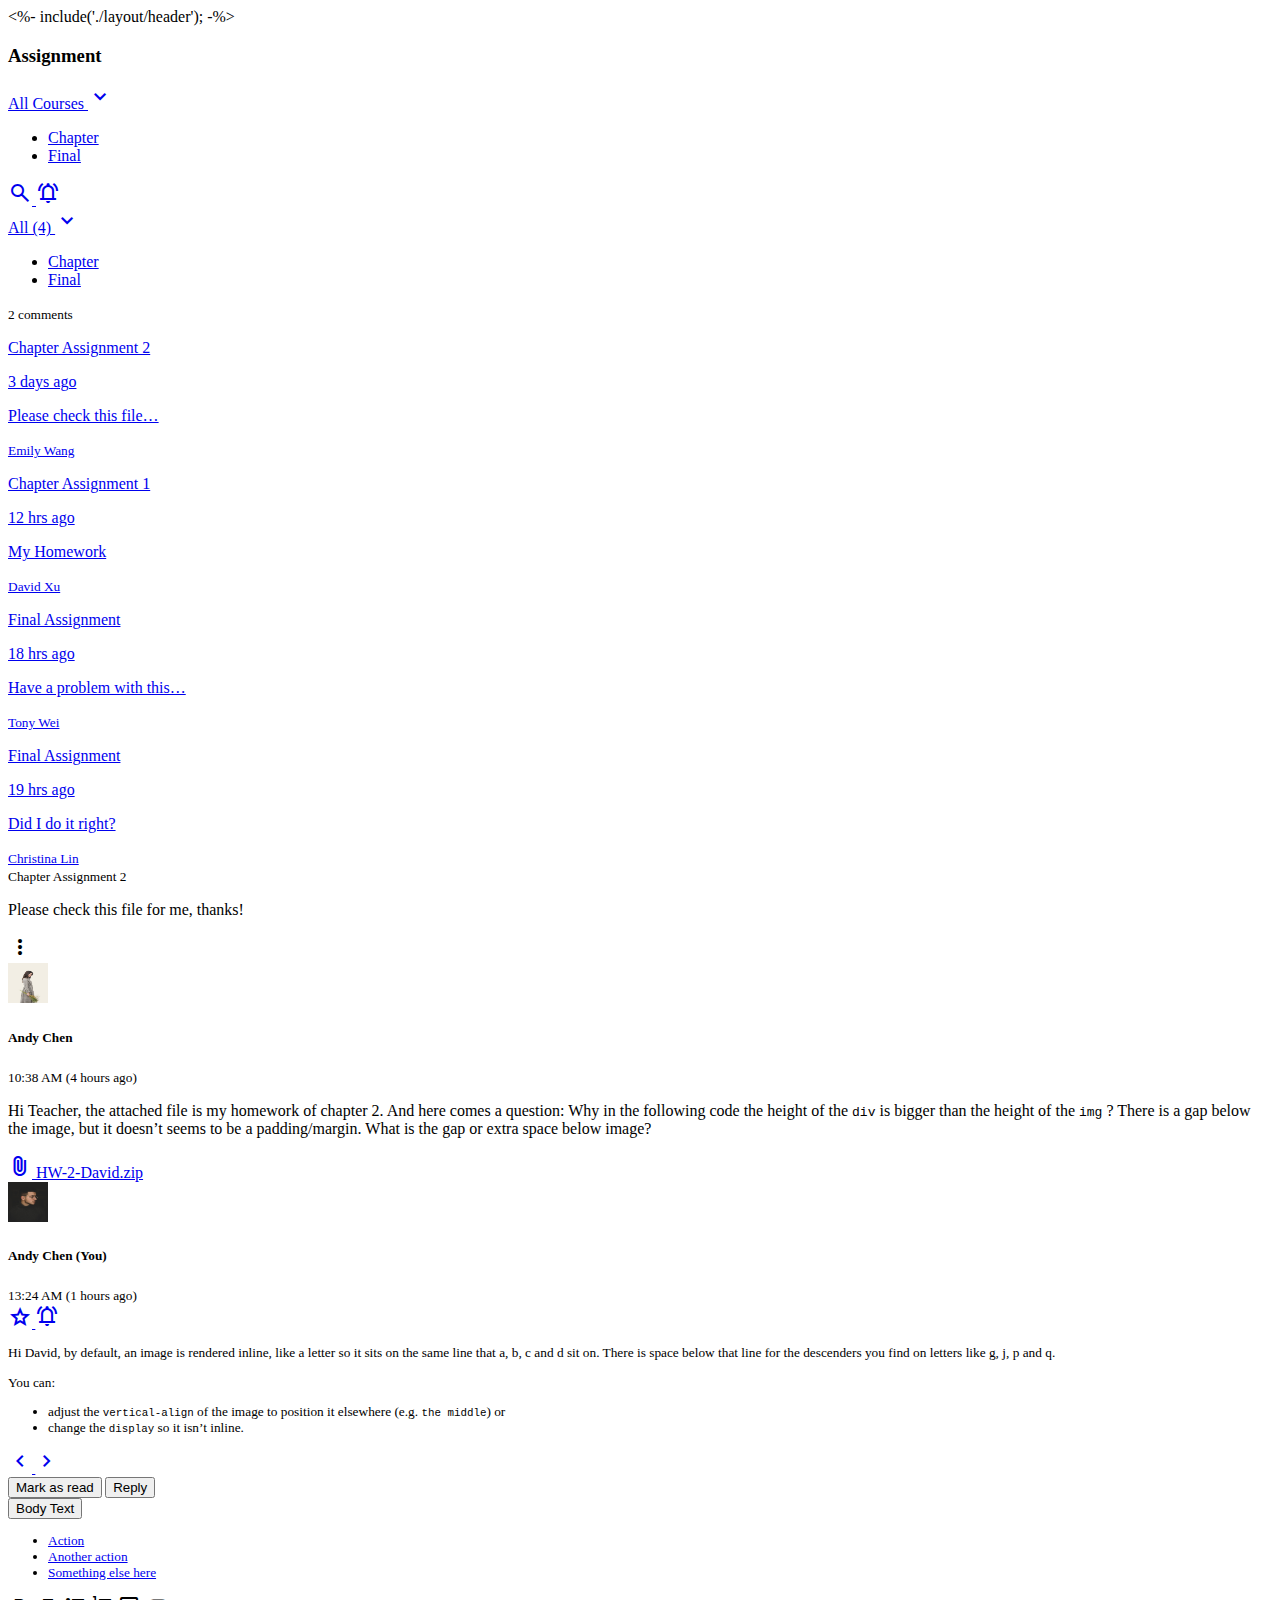
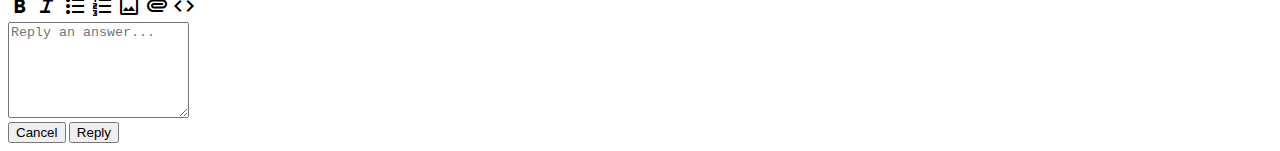
<file: pages/index.html>
<!DOCTYPE html>
<html lang="en">
  <head>
    <meta charset="UTF-8" />
    <meta http-equiv="X-UA-Compatible" content="IE=edge" />
    <meta name="viewport" content="width=device-width, initial-scale=1.0" />
    <link rel="stylesheet" href="https://fonts.googleapis.com/css2?family=Material+Symbols+Outlined:opsz,wght,FILL,GRAD@20..48,100..700,0..1,-50..200" />
  
    <title>ANSWER</title>
  </head>
  <body>
    <div class="container">
      <div class="d-flex">
      <%- include('./layout/header'); -%>
        <main class="px-4">
          <header class="py-4">
            <div class="nav  align-items-center">
                <h3 class="fw-bold me-4">
                  Assignment
                </h3>
      
                <div class="dropdown me-auto">
                  <a class="btn " href="#" role="button" data-bs-toggle="dropdown" aria-expanded="false">
                    All Courses
                    <span class="material-symbols-outlined text-success align-bottom">
                      keyboard_arrow_down
                      </span>
                  </a>
                
                  <ul class="dropdown-menu">
                    <li><a class="dropdown-item" href="#">Chapter</a></li>
                    <li><a class="dropdown-item" href="#">Final</a></li>
                  </ul>
                </div>
                <a class="link-dark" href="#">
                  <span class="material-symbols-outlined pe-3">search</span>
                </a>
                <a  class="link-dark" href="#">
                  <span class="material-symbols-outlined ">notifications_active</span>
                </a>
            </div>
          </header>
          <div class="d-flex align-items-center">
            <div class="dropdown me-auto">
            <a class="btn " href="#" role="button" data-bs-toggle="dropdown" aria-expanded="false">
              All (4)
              <span class="material-symbols-outlined text-success align-bottom">
                keyboard_arrow_down
                </span>
            </a>
            <ul class="dropdown-menu">
              <li><a class="dropdown-item" href="#">Chapter</a></li>
              <li><a class="dropdown-item" href="#">Final</a></li>
            </ul>
            </div>
            <small class="text-body-secondary ">2 comments</small>
          </div>
          <div class="d-flex">
            <div class="row">
              <div class="col-4">
                <div class="list-group ">
                  <a href="#" class="list-group-item list-group-item-action bg-light" aria-current="true">
                <div class="d-flex w-100 justify-content-between align-items-end mb-0">
                  <p class="mb-0">Chapter Assignment 2</p>
                  <time datetime="" class="text-body-secondary">3 days ago</time>
                </div>
                <div class="d-flex mb-1 text-truncate justify-content-between align-items-end">
                  <p class="mail-title mb-0 fw-bold">Please check this file…</p>
                  <small class="text-body-secondary ">Emily Wang</small>
                </div>
                  </a>
                  <a href="#" class="list-group-item list-group-item-action" aria-current="true">
                    <div class="d-flex w-100 justify-content-between align-items-end mb-0">
                      <p class="mb-0">Chapter Assignment 1</p>
                      <time datetime="" class="text-body-secondary">12 hrs ago</time>
                    </div>
                    <div class="d-flex mb-1 text-truncate justify-content-between align-items-end">
                      <p class="mail-title mb-0 fw-bold">My Homework</p>
                      <small class="text-body-secondary ">David Xu</small>
                    </div>
                  </a>
                  <a href="#" class="list-group-item list-group-item-action" aria-current="true">
                    <div class="d-flex w-100 justify-content-between align-items-end mb-0">
                      <p class="mb-0">Final Assignment</p>
                      <time datetime="" class="text-body-secondary">18 hrs ago</time>
                    </div>
                    <div class="d-flex mb-1 text-truncate justify-content-between align-items-end">
                      <p class="mail-title mb-0 fw-bold">Have a problem with this…</p>
                      <small class="text-body-secondary ">Tony Wei</small>
                    </div>
                  </a>
                  <a href="#" class="list-group-item list-group-item-action" aria-current="true">
                    <div class="d-flex w-100 justify-content-between align-items-end mb-0">
                      <p class="mb-0">Final Assignment</p>
                      <time datetime="" class="text-body-secondary">19 hrs ago</time>
                    </div>
                    <div class="d-flex mb-1 text-truncate justify-content-between align-items-end">
                      <p class="mail-title mb-0 fw-bold">Did I do it right?</p>
                      <small class="text-body-secondary ">Christina Lin</small>
                    </div>
                  </a>
                </div>
              </div>
              <div class="col-8">
                <div class="mail-content">
              <div class="card mb-3">
                <div class="card-header d-flex align-items-center justify-content-between">
                  <div class="div">
                  <small class="mb-1">Chapter Assignment 2</small>
                  <p class="mail-title mb-0 fw-bold">Please check this file for me, thanks!</p>
                  </div>
                  <span class="material-symbols-outlined">
                    more_vert
                    </span>
                </div>
                <div class="card-body pe-4">
                  <div class="d-flex ">
                  <div class="flex-shrink-0">
                      <img src="../assets/images/emilywang.jpeg" class="object-fit-cover rounded-circle" width="40px" height="40px" alt="Andy chen">
                  </div>
                  <div class="flex-grow-1 ms-3 border-bottom border-secondary-subtle">
                    <div class="sender mb-3">
                      <h5 class="card-title fw-bold mb-0">Andy Chen</h5>
                      <time datetime="" class="text-secondary fs-2"><small>10:38 AM (4 hours ago)</small> </time>
                    </div>
                      <p class="card-text fs-2 mb-3">Hi Teacher, the attached file is my homework of chapter 2. And here comes a question: Why in the following code the height of the <code>div</code> is bigger than the height of the <code>img</code>  ? There is a gap below the image, but it doesn’t seems to be a padding/margin. What is the gap or extra space below image?</p>
                      <a href="#" class="btn btn-light border-light-subtle fw-bold mb-3" download>
                        <span class="material-symbols-outlined align-bottom">
                          attach_file
                          </span>
                        HW-2-David.zip
                      </a>
                  </div>
                  </div>
                  <div class="d-flex pt-3">
                  <div class="flex-shrink-0">
                      <img src="../assets/images/andychen.jpeg" class="object-fit-cover rounded-circle" width="40px" height="40px" alt="Andy chen">
                  </div>
                  <div class="flex-grow-1 ms-3 ">
                    <div class="d-flex justify-content-between">
                      <div class="sender mb-3">
                        <h5 class="card-title fw-bold mb-0">Andy Chen (You)</h5>
                        <time datetime="" class="text-secondary fs-2"><small>13:24 AM (1 hours ago)</time>
                      </div>
                      <div class="icon">
                        <a class="link-dark" href="#">
                          <span class="material-symbols-outlined star_outline pe-3">star_outline</span>
                        </a>
                        <a  class="link-dark" href="#">
                          <span class="material-symbols-outlined ">notifications_active</span>
                        </a>
                      </div>
                    </div>
                      <p class="card-text fs-2">Hi David, by default, an image is rendered inline, like a letter so it sits on the same line that a, b, c and d sit on. There is space below that line for the descenders you find on letters like g, j, p and q. </p>
                      <p>You can: </p>
                      <ul >
                        <li>adjust the <code>vertical-align</code>  of the image to position it elsewhere (e.g. <code>the middle</code>) or</li>
                        <li>change the <code>display</code>  so it isn’t inline.</li>
                      </ul>
                  </div>
                  </div>
                </div>
              </div>
              <div class="d-flex justify-content-between align-items-center position-relative">
                  <div class="page-arrow">
                      <a class="px-2 align-center" href="#" aria-label="Previous">
                        <span class="material-symbols-outlined">
                          chevron_left
                          </span>
                      </a>
                      <a class="px-2 align-center" href="#" aria-label="Next">
                        <span class="material-symbols-outlined">
                          chevron_right
                          </span>
                      </a>
                  </div>
                  <div class="mail-button">
                    <button type="button" class="btn btn-outline-success px-4 me-2">Mark as read</button>
                    <button class="btn btn-success px-4 " type="button" data-bs-toggle="collapse" data-bs-target="#collapseExample" aria-expanded="false" aria-controls="collapseExample">
                      Reply
                    </button>
                    <div class="collapse position-absolute bottom-0 end-0 w-100" id="collapseExample">
                        <div class="card">
                          <div class="card-header d-flex align-items-center">
                            <div class="dropdown">
                              <button class="btn  dropdown-toggle fw-bold" type="button" data-bs-toggle="dropdown" aria-expanded="false">
                                Body Text
                              </button>
                              <ul class="dropdown-menu">
                                <li><a class="dropdown-item" href="#">Action</a></li>
                                <li><a class="dropdown-item" href="#">Another action</a></li>
                                <li><a class="dropdown-item" href="#">Something else here</a></li>
                              </ul>
                            </div>
                            <span class="material-symbols-outlined px-2">format_bold</span>
                            <span class="material-symbols-outlined px-2">format_italic</span>
                            <span class="material-symbols-outlined px-2">format_list_bulleted</span>
                            <span class="material-symbols-outlined px-2">format_list_numbered</span>
                            <span class="material-symbols-outlined px-2">image</span>
                            <span class="material-symbols-outlined px-2">attachment</span>
                            <span class="material-symbols-outlined px-2">code</span>
                          </div>
                          <div class="card-body">
                            <textarea class="form-control h-100  border-0" id="answer content" rows="6" placeholder="Reply an answer..."></textarea>
                            <div class="d-flex justify-content-end">
                              <button class="btn btn-outline-success px-4 me-2" type="button" data-bs-toggle="collapse" data-bs-target="#collapseExample" aria-expanded="false" aria-controls="collapseExample">
                                Cancel
                              </button>
                              <button type="button" class="btn btn-success px-4">Reply</button>
                            </div>
                          </div>
                        </div>

                    </div>  
                  </div>
                  
                
              </div>
                </div>
              </div>
            </div>


          </div>

        </main>

      </div>
    </div>

    <script type="module" src="../main.js"></script>
  </body>
</html>
</file>
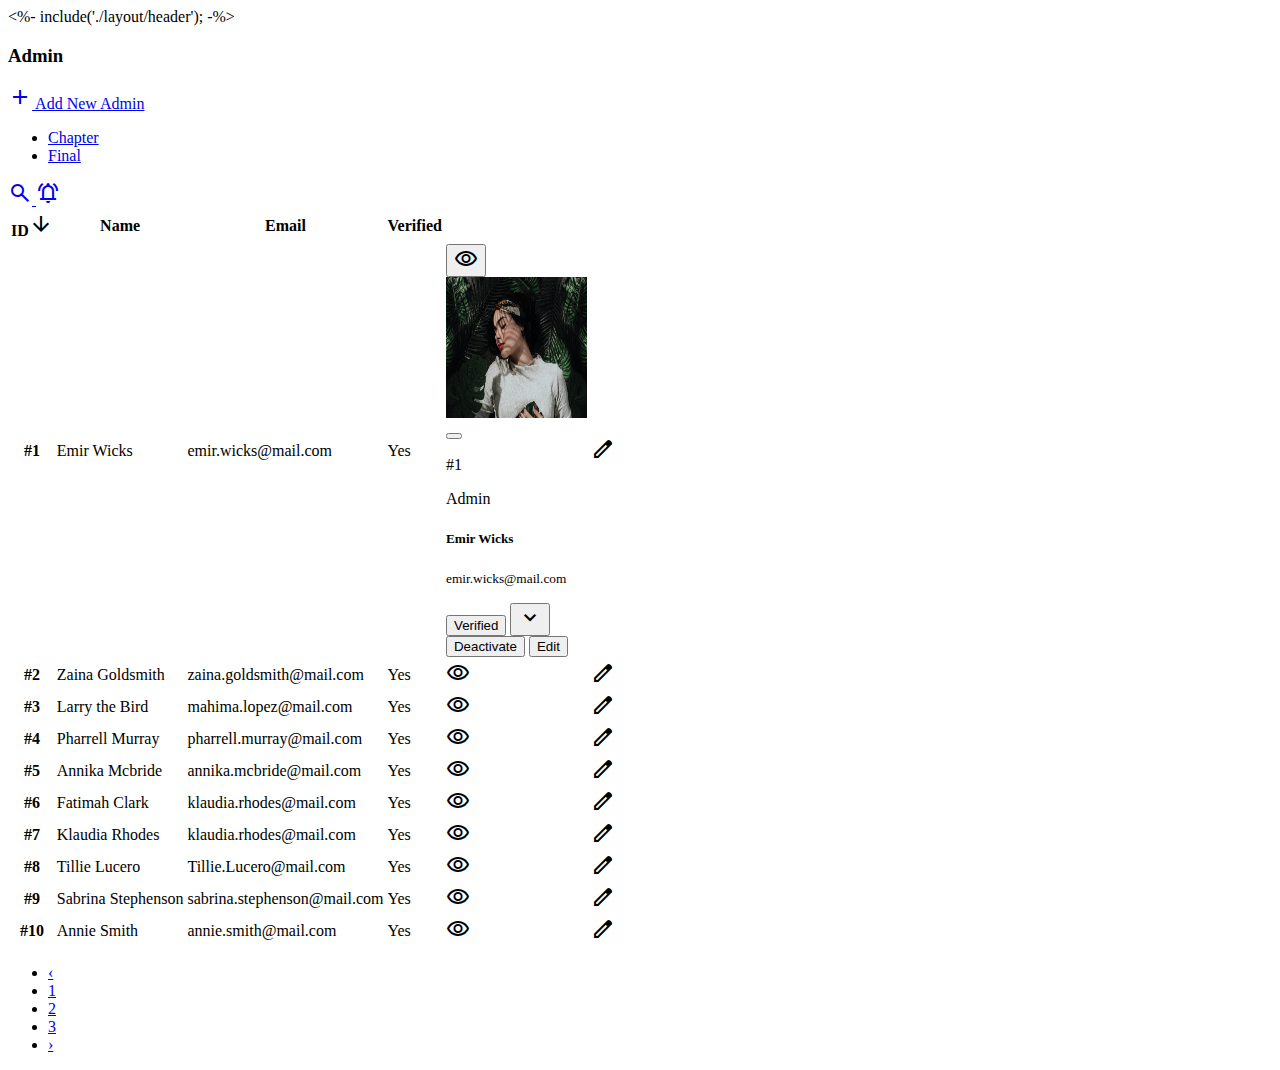
<file: pages/admin.html>
<!DOCTYPE html>
<html lang="en">
  <head>
    <meta charset="UTF-8" />
    <meta http-equiv="X-UA-Compatible" content="IE=edge" />
    <meta name="viewport" content="width=device-width, initial-scale=1.0" />
    <link rel="stylesheet" href="https://fonts.googleapis.com/css2?family=Material+Symbols+Outlined:opsz,wght,FILL,GRAD@20..48,100..700,0..1,-50..200" />
  
    <title>ANSWER</title>
  </head>
  <body>
    <div class="container vh-100">
      <div class="d-flex">
      <%- include('./layout/header'); -%>
        <main class="px-4">
          <header class="py-4">
            <div class="nav  align-items-center">
                <h3 class="fw-bold me-4">
                  Admin
                </h3>
                
      
                <div class="dropdown me-auto">
                  <a class="btn " href="#" role="button" data-bs-toggle="dropdown" aria-expanded="false">
                    <span class="material-symbols-outlined text-success align-bottom">
                      add
                      </span>
                    Add New Admin
                  </a>
                
                  <ul class="dropdown-menu">
                    <li><a class="dropdown-item" href="#">Chapter</a></li>
                    <li><a class="dropdown-item" href="#">Final</a></li>
                  </ul>
                </div>
                <a class="link-dark" href="#">
                  <span class="material-symbols-outlined pe-3">search</span>
                </a>
                <a  class="link-dark" href="#">
                  <span class="material-symbols-outlined ">notifications_active</span>
                </a>
            </div>
          </header>
          
          <table class="table">
            <thead>
              <tr>
                <th scope="col">ID<span class="material-symbols-outlined text-success align-middle md-18">
                  arrow_downward
                  </span></th>
                <th scope="col">Name</th>
                <th scope="col">Email</th>
                <th scope="col">Verified</th>
                <th scope="col"></th>
              </tr>
            </thead>
            <tbody class="table-group-divider">
              <tr>
                <th scope="row">#1</th>
                <td>Emir Wicks</td>
                <td>emir.wicks@mail.com</td>
                <td>Yes</td>
                <td class="text-center px-0">

                  <!-- Button trigger modal -->
<button type="button" class="border-0 bg-body" data-bs-toggle="modal" data-bs-target="#exampleModal">
  <span class="material-symbols-outlined">
    visibility
    </span>
</button>

<!-- Modal -->
<div class="modal fade" id="exampleModal" tabindex="-1" aria-labelledby="exampleModalLabel" aria-hidden="true">
  <div class="modal-dialog modal-dialog-centered">
    <div class="modal-content">

      
        <div class="card m-4 border-0 " style="max-width: 480px;">
          <div class="row g-0">
            <div class="col-md-4">
              <img src="../assets/images/emir.jpeg" class="object-fit-cover" alt="emir" width="141px" height="141px">
            </div>
            <div class="col-md-8">
              <div class="card-body text-start position-relative p-0 ps-3 info-card">
                <button type="button" class="btn-close position-absolute end-0 top-0" data-bs-dismiss="modal" aria-label="Close"></button>
                <p class="mb-2">#1</p>
                <p>Admin</p>
                <h5 class="card-title fs-5">Emir Wicks</h5>
                <p><small class="text-body-secondary">emir.wicks@mail.com</small></p>
                <div class="d-flex justify-content-between">
                <button type="button" class="btn bg-light px-2 py-0">Verified</button>
                <button class="btn arrow-icon p-0" type="button" data-bs-toggle="collapse" data-bs-target="#collapseExample" aria-expanded="false" aria-controls="collapseExample">
                  <span class="material-symbols-outlined text-success">expand_more</span>
                </button>
                </div>
                <div class="collapse" id="collapseExample">
                  <div class=" position-relative top-100 text-end mt-3 ">
                    <button type="button" class="btn btn-outline-danger border-danger px-4 me-3" data-bs-dismiss="modal">Deactivate</button>
                    <button type="button" class="btn btn-success px-4">Edit</button>
                  </div>
                </div>

              </div>
            </div>
          </div>
        </div>
      
    </div>
  </div>
</div>

                  
                </td>
                <td class="text-center px-0 vertical-align">
                  <span class="material-symbols-outlined">
                    edit
                  </span>
                </td>
              </tr>
              <tr>
                <th scope="row">#2</th>
                <td>Zaina Goldsmith</td>
                <td>zaina.goldsmith@mail.com</td>
                <td>Yes</td>
                <td class="text-center px-0">
                  <span class="material-symbols-outlined">
                  visibility
                  </span>
                </td>
                <td class="text-center px-0 vertical-align">
                  <span class="material-symbols-outlined">
                    edit
                  </span>
                </td>
              </tr>
              <tr>
                <th scope="row">#3</th>
                <td>Larry the Bird</td>
                <td>mahima.lopez@mail.com</td>
                <td>Yes</td>
                <td class="text-center px-0">
                  <span class="material-symbols-outlined">
                  visibility
                  </span>
                </td>
                <td class="text-center px-0 vertical-align">
                  <span class="material-symbols-outlined">
                    edit
                  </span>
                </td>
              </tr>
              <tr>
                <th scope="row">#4</th>
                <td>Pharrell Murray</td>
                <td>pharrell.murray@mail.com</td>
                <td>Yes</td>
                <td class="text-center px-0">
                  <span class="material-symbols-outlined">
                  visibility
                  </span>
                </td>
                <td class="text-center px-0 vertical-align">
                  <span class="material-symbols-outlined">
                    edit
                  </span>
                </td>
              </tr>
              <tr>
                <th scope="row">#5</th>
                <td>Annika Mcbride</td>
                <td>annika.mcbride@mail.com</td>
                <td>Yes</td>
                <td class="text-center px-0">
                  <span class="material-symbols-outlined">
                  visibility
                  </span>
                </td>
                <td class="text-center px-0 vertical-align">
                  <span class="material-symbols-outlined">
                    edit
                  </span>
                </td>
              </tr>
              <tr>
                <th scope="row">#6</th>
                <td>Fatimah Clark</td>
                <td>klaudia.rhodes@mail.com</td>
                <td>Yes</td>
                <td class="text-center px-0">
                  <span class="material-symbols-outlined">
                  visibility
                  </span>
                </td>
                <td class="text-center px-0 vertical-align">
                  <span class="material-symbols-outlined">
                    edit
                  </span>
                </td>
              </tr>
              <tr>
                <th scope="row">#7</th>
                <td>Klaudia Rhodes</td>
                <td>klaudia.rhodes@mail.com</td>
                <td>Yes</td>
                <td class="text-center px-0">
                  <span class="material-symbols-outlined">
                  visibility
                  </span>
                </td>
                <td class="text-center px-0 vertical-align">
                  <span class="material-symbols-outlined">
                    edit
                  </span>
                </td>
              </tr>
              <tr>
                <th scope="row">#8</th>
                <td>Tillie Lucero</td>
                <td>Tillie.Lucero@mail.com</td>
                <td>Yes</td>
                <td class="text-center px-0">
                  <span class="material-symbols-outlined">
                  visibility
                  </span>
                </td>
                <td class="text-center px-0 vertical-align">
                  <span class="material-symbols-outlined">
                    edit
                  </span>
                </td>
              </tr>
              <tr>
                <th scope="row">#9</th>
                <td>Sabrina Stephenson</td>
                <td>sabrina.stephenson@mail.com</td>
                <td>Yes</td>
                <td class="text-center px-0">
                  <span class="material-symbols-outlined">
                  visibility
                  </span>
                </td>
                <td class="text-center px-0 vertical-align">
                  <span class="material-symbols-outlined">
                    edit
                  </span>
                </td>
              </tr>
              <tr>
                <th scope="row">#10</th>
                <td>Annie Smith</td>
                <td>annie.smith@mail.com</td>
                <td>Yes</td>
                <td class="text-center px-0">
                  <span class="material-symbols-outlined">
                  visibility
                  </span>
                </td>
                <td class="text-center px-0 vertical-align">
                  <span class="material-symbols-outlined">
                    edit
                  </span>
                </td>
              </tr>
            </tbody>
          </table>

          <nav aria-label="Page navigation example" >
            <ul class="pagination d-flex justify-content-end ">
              <li class="page-item">
                <a class="page-link" href="#" aria-label="Previous">
                  <span aria-hidden="true" class="text-success fw-bold">&lsaquo;</span>
                </a>
              </li>
              <li class="page-item active"><a class="page-link" href="#">1</a></li>
              <li class="page-item"><a class="page-link" href="#">2</a></li>
              <li class="page-item"><a class="page-link" href="#">3</a></li>
              <li class="page-item">
                <a class="page-link" href="#" aria-label="Next">
                  <span aria-hidden="true" class="text-success fw-bold">&rsaquo;</span>
                </a>
              </li>
            </ul>
          </nav>
        </main>

      </div>
    </div>

    <script type="module" src="../main.js"></script>
  </body>
</html>
</file>
